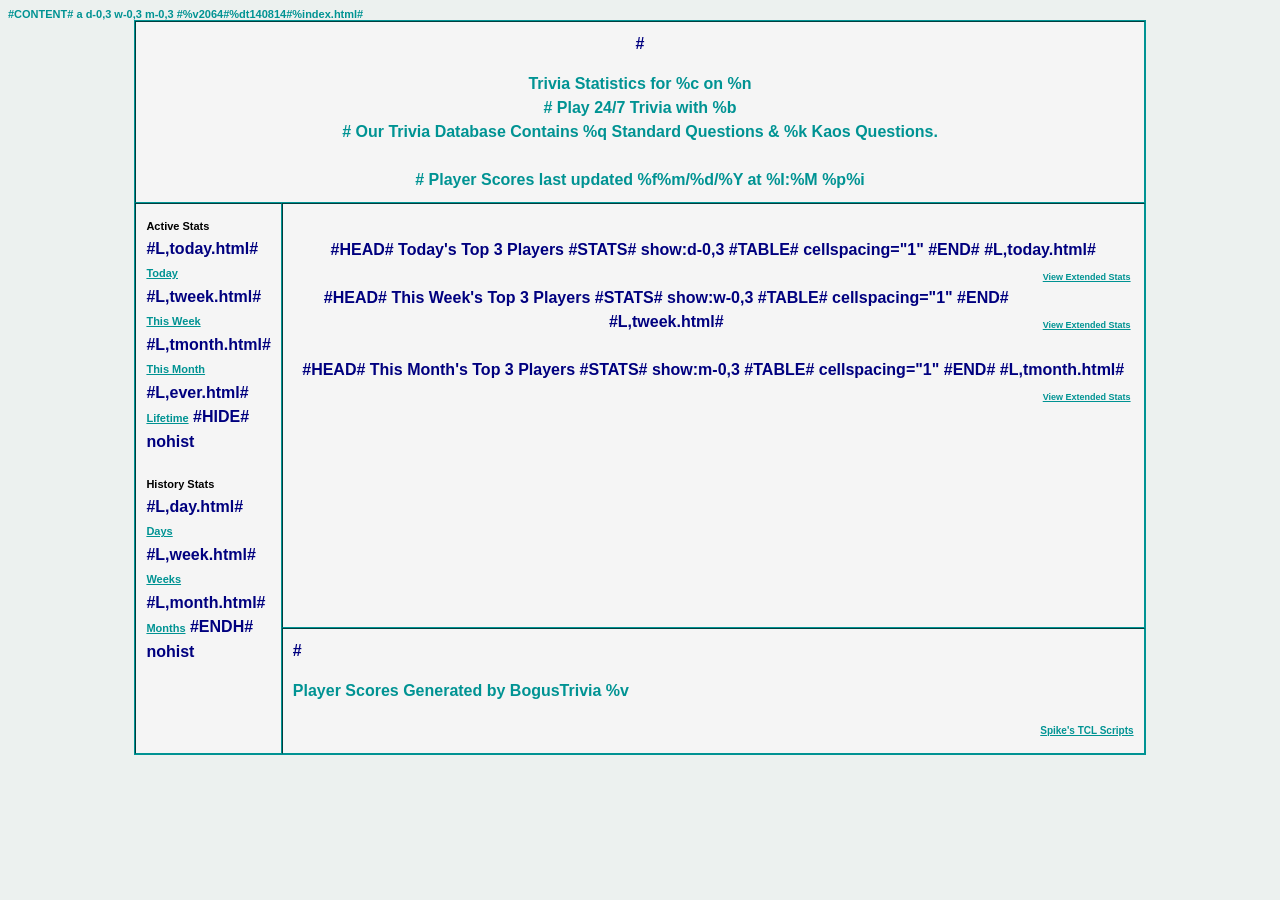
<file: scripts/index.html>
#CONTENT# a d-0,3 w-0,3 m-0,3
#%v2064#%dt140814#%index.html#

<!DOCTYPE html PUBLIC "-//W3C//DTD XHTML 1.0 Transitional//EN" "http://www.w3.org/TR/xhtml1/DTD/xhtml1-transitional.dtd">
<html>
<head>
<meta http-equiv="content-type" content="text/html; charset=iso-8859-1" />
<meta name="author" content="SpiKe^^" />
<link href="default.css" rel="stylesheet" type="text/css" />
</head>

<body>

<br />
<!-- Main Layout Table -->
<table align="center" border="1" cellpadding="10" cellspacing="0" width="80%" height="550">

  <!-- Header -->
  <tr>
  <td  align="center" height="75" colspan="2">
#    <p>Trivia Statistics for %c on %n<br />
#    Play 24/7 Trivia with %b<br />
#    Our Trivia Database Contains %q Standard Questions &amp; %k Kaos Questions.<br /><br />
#    Player Scores last updated %f%m/%d/%Y at %I:%M %p%i</p>
  </td>
  </tr><!-- end Header -->

  <tr>
  <!-- Navigation -->
  <td valign="top" width="85" height="475" rowspan="2">
    <h5>Active Stats</h5>
#L,today.html#
     <a href="today.html" title="Current Day Player Scores">Today</a><br />
#L,tweek.html#
     <a href="tweek.html" title="Current Week Player Scores">This Week</a><br />
#L,tmonth.html#
     <a href="tmonth.html" title="Current Month Player Scores">This Month</a><br />
#L,ever.html#
     <a href="ever.html" title="All Players Lifetime Scores">Lifetime</a>

    
#HIDE# nohist
    <h5>History Stats</h5>
#L,day.html#
     <a href="day.html" title="Last 7 Days">Days</a><br />
#L,week.html#
     <a href="week.html" title="Last 4 Weeks">Weeks</a><br />
#L,month.html#
     <a href="month.html" title="Last 4 Months">Months</a>

    
#ENDH# nohist
  </td><!-- end Navigation -->

  <!-- Body -->
  <td align="center" valign="top" height="425">
    <br />

#HEAD#    Today's Top 3 Players
#STATS# show:d-0,3
#TABLE# cellspacing="1"
#END#
#L,today.html#
    <a class="statlink" href="today.html" title="View Full Day">View Extended Stats</a>

    <br /><br />

#HEAD#    This Week's Top 3 Players
#STATS# show:w-0,3
#TABLE# cellspacing="1"
#END#
#L,tweek.html#
    <a class="statlink" href="tweek.html" title="View Full Week">View Extended Stats</a>

    <br /><br />

#HEAD#    This Month's Top 3 Players
#STATS# show:m-0,3
#TABLE# cellspacing="1"
#END#
#L,tmonth.html#
    <a class="statlink" href="tmonth.html" title="View Full Month">View Extended Stats</a>

    <br /><br />

  </td><!-- end Body -->
  </tr>

  <tr><!-- Footer -->
  <td>
#  <p>Player Scores Generated by BogusTrivia %v</p>
    <p><a class="linkback" href="http://www.mytclscripts.com" title="Get BogusTrivia and BogusHTML">Spike's TCL Scripts</a></p>
  </td>
  </tr><!-- end Footer -->

</table><!-- end Main Layout Table -->
</body>
</html>
</file>
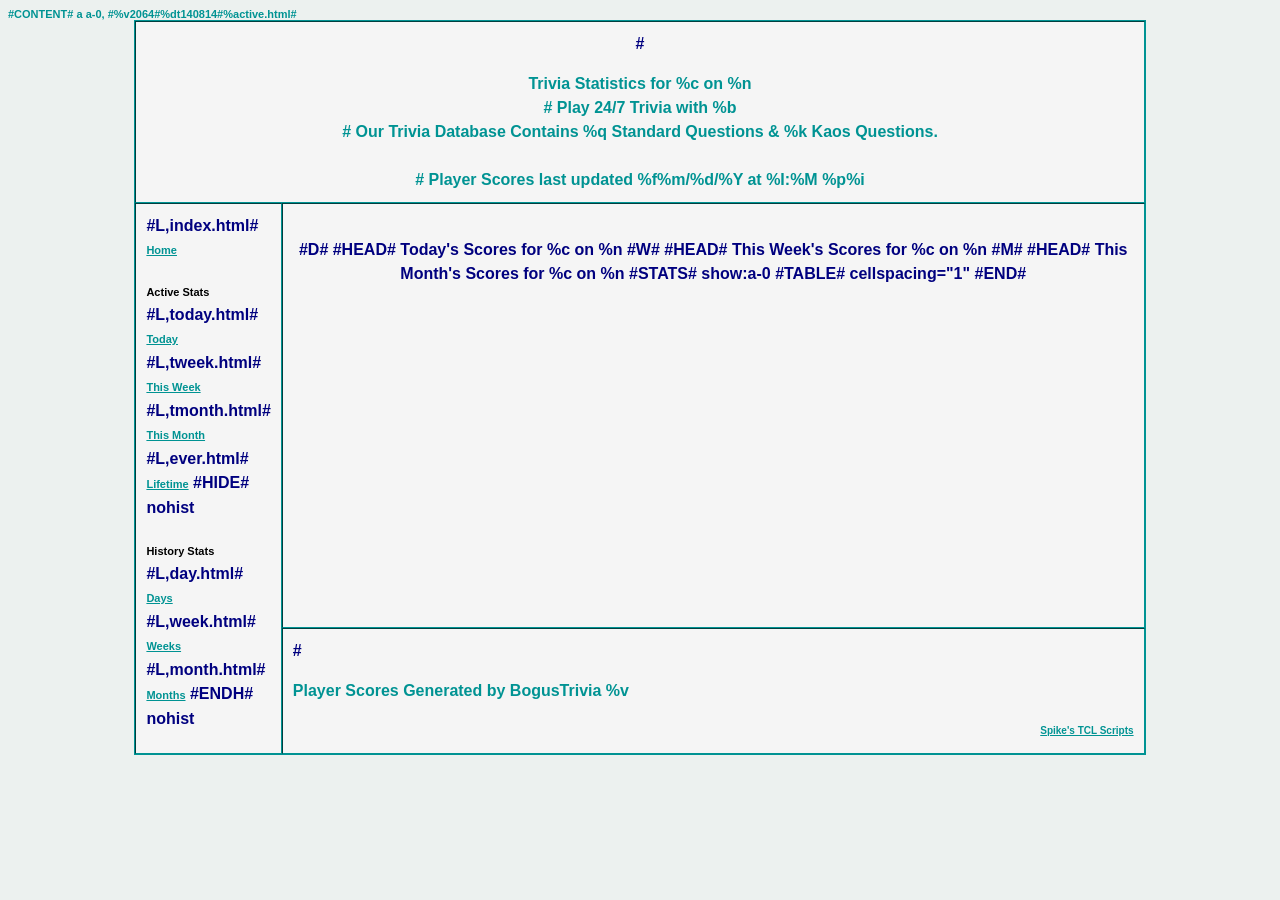
<file: scripts/active.html>
#CONTENT# a a-0,
#%v2064#%dt140814#%active.html#

<!DOCTYPE html PUBLIC "-//W3C//DTD XHTML 1.0 Transitional//EN" "http://www.w3.org/TR/xhtml1/DTD/xhtml1-transitional.dtd">
<html>
<head>
<meta http-equiv="content-type" content="text/html; charset=iso-8859-1" />
<meta name="author" content="SpiKe^^" />
<link href="default.css" rel="stylesheet" type="text/css" />
</head>

<body>

<br />
<!-- Main Layout Table -->
<table align="center" border="1" cellpadding="10" cellspacing="0" width="80%" height="550">

  <!-- Header -->
  <tr>
  <td  align="center" height="75" colspan="2">
#    <p>Trivia Statistics for %c on %n<br />
#    Play 24/7 Trivia with %b<br />
#    Our Trivia Database Contains %q Standard Questions &amp; %k Kaos Questions.<br /><br />
#    Player Scores last updated %f%m/%d/%Y at %I:%M %p%i</p>
  </td>
  </tr><!-- end Header -->

  <tr>
  <!-- Navigation -->
  <td valign="top" width="85" height="475" rowspan="2">
#L,index.html#
 <a href="index.html" title="Stats Overview Home">Home</a><br />
    <h5>Active Stats</h5>
#L,today.html#
     <a href="today.html" title="Current Day Player Scores">Today</a><br />
#L,tweek.html#
     <a href="tweek.html" title="Current Week Player Scores">This Week</a><br />
#L,tmonth.html#
     <a href="tmonth.html" title="Current Month Player Scores">This Month</a><br />
#L,ever.html#
     <a href="ever.html" title="All Players Lifetime Scores">Lifetime</a>

    
#HIDE# nohist
    <h5>History Stats</h5>
#L,day.html#
     <a href="day.html" title="Last 7 Days">Days</a><br />
#L,week.html#
     <a href="week.html" title="Last 4 Weeks">Weeks</a><br />
#L,month.html#
     <a href="month.html" title="Last 4 Months">Months</a>

    
#ENDH# nohist
  </td><!-- end Navigation -->

  <!-- Body -->
  <td align="center" valign="top" height="425">
    <br />

#D# #HEAD#    Today's Scores for %c on %n
#W# #HEAD#    This Week's Scores for %c on %n
#M# #HEAD#    This Month's Scores for %c on %n
#STATS# show:a-0
#TABLE# cellspacing="1"
#END#
    <br /><br />

  </td><!-- end Body -->
  </tr>

  <tr><!-- Footer -->
  <td>
#   <p>Player Scores Generated by BogusTrivia %v</p>
    <p><a class="linkback" href="http://www.mytclscripts.com" title="Get BogusTrivia and BogusHTML">Spike's TCL Scripts</a></p>
  </td>
  </tr><!-- end Footer -->

</table><!-- end Main Layout Table -->
</body>
</html>
</file>
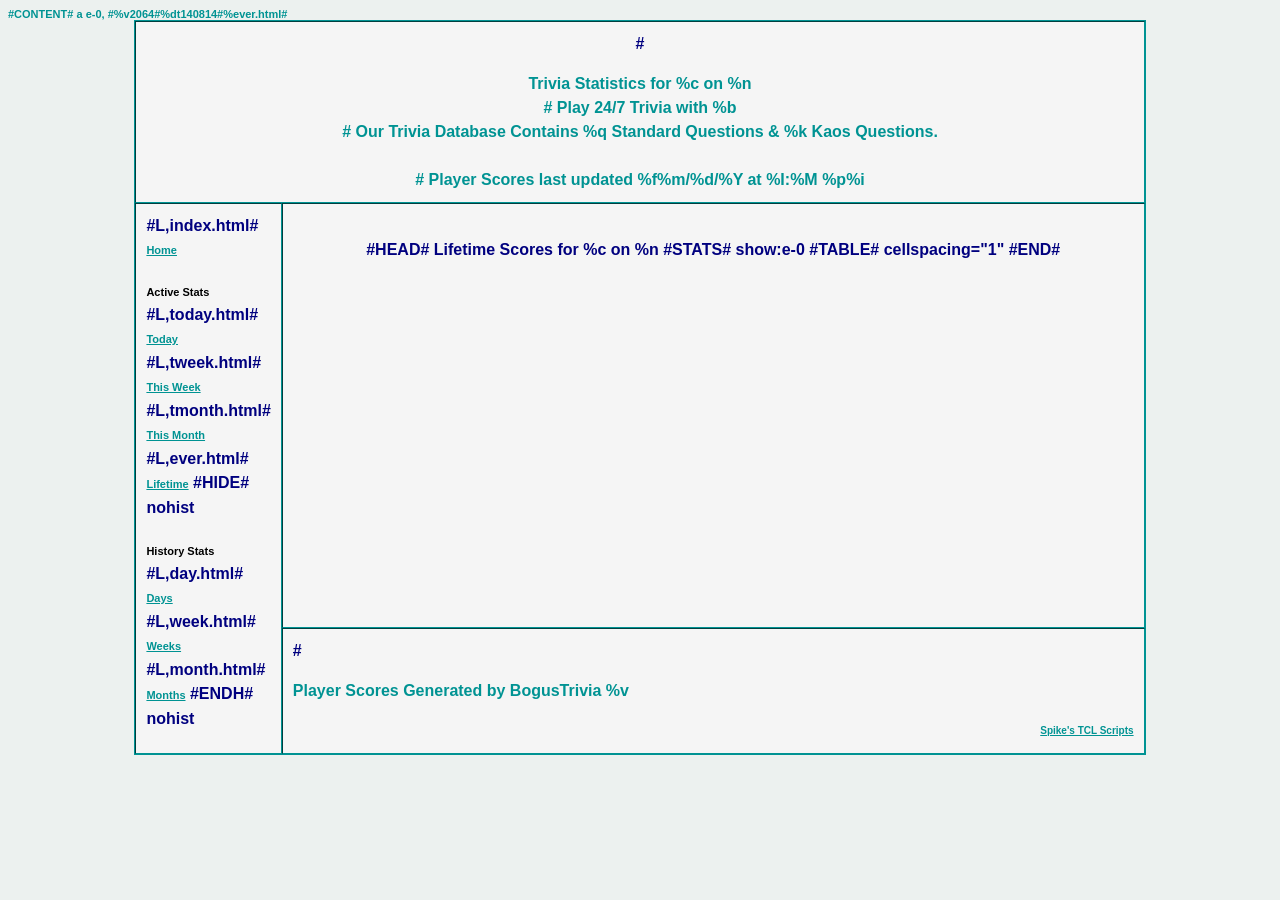
<file: scripts/ever.html>
#CONTENT# a e-0,
#%v2064#%dt140814#%ever.html#

<!DOCTYPE html PUBLIC "-//W3C//DTD XHTML 1.0 Transitional//EN" "http://www.w3.org/TR/xhtml1/DTD/xhtml1-transitional.dtd">
<html>
<head>
<meta http-equiv="content-type" content="text/html; charset=iso-8859-1" />
<meta name="author" content="SpiKe^^" />
<link href="default.css" rel="stylesheet" type="text/css" />
</head>

<body>

<br />
<!-- Main Layout Table -->
<table align="center" border="1" cellpadding="10" cellspacing="0" width="80%" height="550">

  <!-- Header -->
  <tr>
  <td  align="center" height="75" colspan="2">
#    <p>Trivia Statistics for %c on %n<br />
#    Play 24/7 Trivia with %b<br />
#    Our Trivia Database Contains %q Standard Questions &amp; %k Kaos Questions.<br /><br />
#    Player Scores last updated %f%m/%d/%Y at %I:%M %p%i</p>
  </td>
  </tr><!-- end Header -->

  <tr>
  <!-- Navigation -->
  <td valign="top" width="85" height="475" rowspan="2">
#L,index.html#
 <a href="index.html" title="Stats Overview Home">Home</a><br />
    <h5>Active Stats</h5>
#L,today.html#
     <a href="today.html" title="Current Day Player Scores">Today</a><br />
#L,tweek.html#
     <a href="tweek.html" title="Current Week Player Scores">This Week</a><br />
#L,tmonth.html#
     <a href="tmonth.html" title="Current Month Player Scores">This Month</a><br />
#L,ever.html#
     <a href="ever.html" title="All Players Lifetime Scores">Lifetime</a>

    
#HIDE# nohist
    <h5>History Stats</h5>
#L,day.html#
     <a href="day.html" title="Last 7 Days">Days</a><br />
#L,week.html#
     <a href="week.html" title="Last 4 Weeks">Weeks</a><br />
#L,month.html#
     <a href="month.html" title="Last 4 Months">Months</a>

    
#ENDH# nohist
  </td><!-- end Navigation -->

  <!--Body" -->
  <td align="center" valign="top" height="425">
    <br />

#HEAD#    Lifetime Scores for %c on %n
#STATS# show:e-0
#TABLE# cellspacing="1"
#END#

    <br /><br />

  </td><!-- end Body -->
  </tr>

  <tr><!-- Footer -->
  <td>
#   <p>Player Scores Generated by BogusTrivia %v</p>
    <p><a class="linkback" href="http://www.mytclscripts.com" title="Get BogusTrivia and BogusHTML">Spike's TCL Scripts</a></p>
  </td>
  </tr><!-- end Footer -->

</table><!-- end Main Layout Table -->
</body>
</html>
</file>
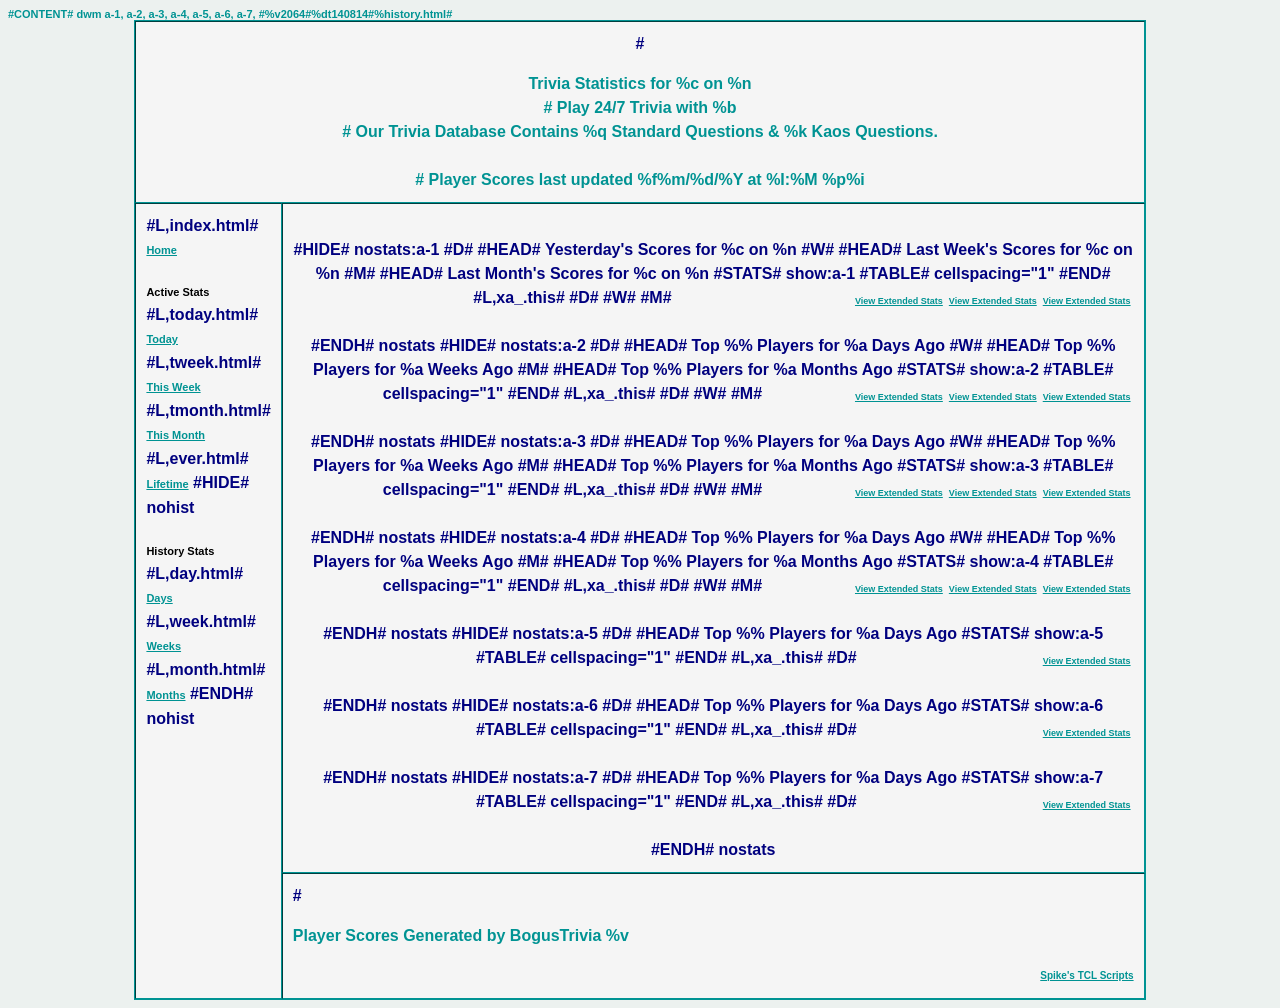
<file: scripts/history.html>
#CONTENT# dwm a-1, a-2, a-3, a-4, a-5, a-6, a-7,
#%v2064#%dt140814#%history.html#

<!DOCTYPE html PUBLIC "-//W3C//DTD XHTML 1.0 Transitional//EN" "http://www.w3.org/TR/xhtml1/DTD/xhtml1-transitional.dtd">
<html>
<head>
<meta http-equiv="content-type" content="text/html; charset=iso-8859-1" />
<meta name="author" content="SpiKe^^" />
<link href="default.css" rel="stylesheet" type="text/css" />
</head>

<body>

<br />
<!-- Main Layout Table -->
<table align="center" border="1" cellpadding="10" cellspacing="0" width="80%" height="550">

  <!-- Header -->
  <tr>
  <td  align="center" height="75" colspan="2">
#    <p>Trivia Statistics for %c on %n<br />
#    Play 24/7 Trivia with %b<br />
#    Our Trivia Database Contains %q Standard Questions &amp; %k Kaos Questions.<br /><br />
#    Player Scores last updated %f%m/%d/%Y at %I:%M %p%i</p>
  </td>
  </tr><!-- end Header -->

  <tr>
  <!-- Navigation -->
  <td valign="top" width="85" height="475" rowspan="2">
#L,index.html#
 <a href="index.html" title="Stats Overview Home">Home</a><br />
    <h5>Active Stats</h5>
#L,today.html#
     <a href="today.html" title="Current Day Player Scores">Today</a><br />
#L,tweek.html#
     <a href="tweek.html" title="Current Week Player Scores">This Week</a><br />
#L,tmonth.html#
     <a href="tmonth.html" title="Current Month Player Scores">This Month</a><br />
#L,ever.html#
     <a href="ever.html" title="All Players Lifetime Scores">Lifetime</a>

    
#HIDE# nohist
    <h5>History Stats</h5>
#L,day.html#
     <a href="day.html" title="Last 7 Days">Days</a><br />
#L,week.html#
     <a href="week.html" title="Last 4 Weeks">Weeks</a><br />
#L,month.html#
     <a href="month.html" title="Last 4 Months">Months</a>

    
#ENDH# nohist
  </td><!-- end Navigation -->

  <!-- Body -->
  <td align="center" valign="top" height="425">
    <br />

#HIDE# nostats:a-1
#D# #HEAD#    Yesterday's Scores for %c on %n
#W# #HEAD#    Last Week's Scores for %c on %n
#M# #HEAD#    Last Month's Scores for %c on %n
#STATS# show:a-1
#TABLE# cellspacing="1"
#END#
#L,xa_.this#
#D#    <a class="statlink" href="%z" title="View All Days">View Extended Stats</a>
#W#    <a class="statlink" href="%z" title="View All Weeks">View Extended Stats</a>
#M#    <a class="statlink" href="%z" title="View All Months">View Extended Stats</a>

    <br /><br />
#ENDH# nostats

#HIDE# nostats:a-2
#D# #HEAD#    Top %% Players for %a Days Ago
#W# #HEAD#    Top %% Players for %a Weeks Ago
#M# #HEAD#    Top %% Players for %a Months Ago
#STATS# show:a-2
#TABLE# cellspacing="1"
#END#
#L,xa_.this#
#D#    <a class="statlink" href="%z" title="View All Days">View Extended Stats</a>
#W#    <a class="statlink" href="%z" title="View All Weeks">View Extended Stats</a>
#M#    <a class="statlink" href="%z" title="View All Months">View Extended Stats</a>

    <br /><br />
#ENDH# nostats

#HIDE# nostats:a-3
#D# #HEAD#    Top %% Players for %a Days Ago
#W# #HEAD#    Top %% Players for %a Weeks Ago
#M# #HEAD#    Top %% Players for %a Months Ago
#STATS# show:a-3
#TABLE# cellspacing="1"
#END#
#L,xa_.this#
#D#    <a class="statlink" href="%z" title="View All Days">View Extended Stats</a>
#W#    <a class="statlink" href="%z" title="View All Weeks">View Extended Stats</a>
#M#    <a class="statlink" href="%z" title="View All Months">View Extended Stats</a>

    <br /><br />
#ENDH# nostats

#HIDE# nostats:a-4
#D# #HEAD#    Top %% Players for %a Days Ago
#W# #HEAD#    Top %% Players for %a Weeks Ago
#M# #HEAD#    Top %% Players for %a Months Ago
#STATS# show:a-4
#TABLE# cellspacing="1"
#END#
#L,xa_.this#
#D#    <a class="statlink" href="%z" title="View All Days">View Extended Stats</a>
#W#    <a class="statlink" href="%z" title="View All Weeks">View Extended Stats</a>
#M#    <a class="statlink" href="%z" title="View All Months">View Extended Stats</a>

    <br /><br />
#ENDH# nostats

#HIDE# nostats:a-5
#D# #HEAD#    Top %% Players for %a Days Ago
#STATS# show:a-5
#TABLE# cellspacing="1"
#END#
#L,xa_.this#
#D#    <a class="statlink" href="%z" title="View All Days">View Extended Stats</a>

    <br /><br />
#ENDH# nostats

#HIDE# nostats:a-6
#D# #HEAD#    Top %% Players for %a Days Ago
#STATS# show:a-6
#TABLE# cellspacing="1"
#END#
#L,xa_.this#
#D#    <a class="statlink" href="%z" title="View All Days">View Extended Stats</a>

    <br /><br />
#ENDH# nostats

#HIDE# nostats:a-7
#D# #HEAD#    Top %% Players for %a Days Ago
#STATS# show:a-7
#TABLE# cellspacing="1"
#END#
#L,xa_.this#
#D#    <a class="statlink" href="%z" title="View All Days">View Extended Stats</a>

    <br /><br />
#ENDH# nostats

  </td><!-- end Body -->
  </tr>

  <tr><!-- Footer -->
  <td>
#   <p>Player Scores Generated by BogusTrivia %v</p>
    <p><a class="linkback" href="http://www.mytclscripts.com" title="Get BogusTrivia and BogusHTML">Spike's TCL Scripts</a></p>
  </td>
  </tr><!-- end Footer -->

</table><!-- end Main Layout Table -->
</body>
</html>
</file>
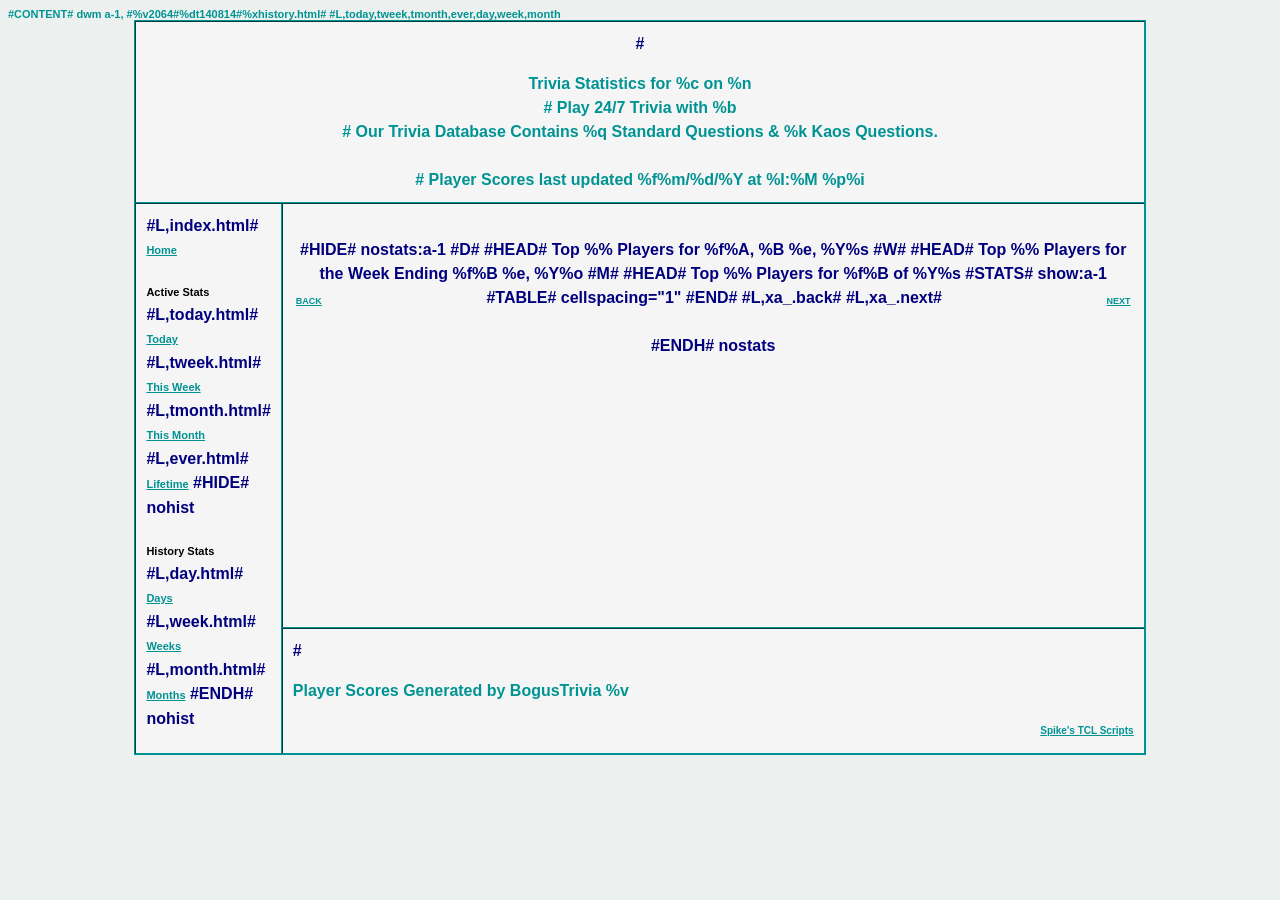
<file: scripts/xhistory.html>
#CONTENT# dwm a-1,
#%v2064#%dt140814#%xhistory.html#
#L,today,tweek,tmonth,ever,day,week,month

<!DOCTYPE html PUBLIC "-//W3C//DTD XHTML 1.0 Transitional//EN" "http://www.w3.org/TR/xhtml1/DTD/xhtml1-transitional.dtd">
<html>
<head>
<meta http-equiv="content-type" content="text/html; charset=iso-8859-1" />
<meta name="author" content="SpiKe^^" />
<link href="default.css" rel="stylesheet" type="text/css" />
</head>

<body>

<br />
<!-- Main Layout Table -->
<table align="center" border="1" cellpadding="10" cellspacing="0" width="80%" height="550">

  <!-- Header -->
  <tr>
  <td  align="center" height="75" colspan="2">
#    <p>Trivia Statistics for %c on %n<br />
#    Play 24/7 Trivia with %b<br />
#    Our Trivia Database Contains %q Standard Questions &amp; %k Kaos Questions.<br /><br />
#    Player Scores last updated %f%m/%d/%Y at %I:%M %p%i</p>
  </td>
  </tr><!-- end Header -->

  <tr>
  <!-- Navigation -->
  <td valign="top" width="85" height="475" rowspan="2">
#L,index.html#
 <a href="index.html" title="Stats Overview Home">Home</a><br />
    <h5>Active Stats</h5>
#L,today.html#
     <a href="today.html" title="Current Day Player Scores">Today</a><br />
#L,tweek.html#
     <a href="tweek.html" title="Current Week Player Scores">This Week</a><br />
#L,tmonth.html#
     <a href="tmonth.html" title="Current Month Player Scores">This Month</a><br />
#L,ever.html#
     <a href="ever.html" title="All Players Lifetime Scores">Lifetime</a>

    
#HIDE# nohist
    <h5>History Stats</h5>
#L,day.html#
     <a href="day.html" title="Last 7 Days">Days</a><br />
#L,week.html#
     <a href="week.html" title="Last 4 Weeks">Weeks</a><br />
#L,month.html#
     <a href="month.html" title="Last 4 Months">Months</a>

    
#ENDH# nohist
  </td><!-- end Navigation -->

  <!-- Body -->
  <td align="center" valign="top" height="425">
    <br />

#HIDE# nostats:a-1
#D# #HEAD#    Top %% Players for %f%A, %B %e, %Y%s
#W# #HEAD#    Top %% Players for the Week Ending %f%B %e, %Y%o
#M# #HEAD#    Top %% Players for %f%B of %Y%s
#STATS# show:a-1
#TABLE# cellspacing="1"
#END#
#L,xa_.back#
    <a class="statleft" href="%z" title="Back one event">BACK</a>
#L,xa_.next#
    <a class="statlink" href="%z" title="See previous stats">NEXT</a>

    <br /><br />
#ENDH# nostats

  </td><!-- end Body -->
  </tr>

  <tr><!-- Footer -->
  <td>
#   <p>Player Scores Generated by BogusTrivia %v</p>
    <p><a class="linkback" href="http://www.mytclscripts.com" title="Get BogusTrivia and BogusHTML">Spike's TCL Scripts</a></p>
  </td>
  </tr><!-- end Footer -->

</table><!-- end Main Layout Table -->
</body>
</html>
</file>
<file: scripts/default.css>
body {
background-color: #ecf1ef;
color: #009393;
font-family:Verdana, Arial, Helvetica, sans-serif;
font-weight:600;
font-size: 11px;
scrollbar-base-color:#009393;
scrollbar-arrow-color:#000000;
scrollbar-DarkShadow-Color:#65B1B1;
}

html { 
scrollbar-base-color:#009393;
scrollbar-arrow-color:#000000;
scrollbar-DarkShadow-Color:#65B1B1;
}

p {
color: #009393;
font-weight: 600;
}

h3 {
font-size: 16px;
text-align: center;
}

h5 {
color: #000;
text-align: left;
font-size: 11px;
margin-bottom: -1px;
}

a {
font-size: 11px;
font-weight: 600;
}

a:link {
color: #009393;
}

a:visited {
color: #009393;
}

a:hover {
color: #20b2aa;
}

table {
border: 1px solid;
border-color: #009393;
background-color: #f5f5f5;
color: #00007F;
}

td {
border-color: #009393;
font-weight: 900;
line-height: 1.5em;
}

th {
color: #fff;
font-weight: bold;
line-height: 1.6em;
}

.colg1 {
width: 12%;
}

.colg2 {
width: 35%;
}

.colg3 {
width: 35%;
}

.thead {
}

 .tcolhd {
}

.btable {
width: 100%;
padding-bottom: 10px;
background-color: #ecf1ef;
border: 1px solid #009393;
}

.thd {
color: #009393;
text-align: center;
line-height: 1.8em;
font-size: 11px;
}

/*changes #rank color */
.td1 {
background-color: #20b2aa;
color: yellow;
}

.td2 {
float: right;
padding-top: 10px;
}

.bhead {
}

.bcolhd {
 background-color: #20b2aa;
 }

.tstats {
}

.browone {
text-align: left;
padding-left: 6px;
}

.browtwo {
}

/* more stats link */
.statlink {
float: right;
padding: 3px;
font-size: 9px;
}

.statleft {
float: left;
padding: 3px;
font-size: 9px;
}

.linkback {
font-size: x-small;
float: right;
}

.tft {
}
</file>
